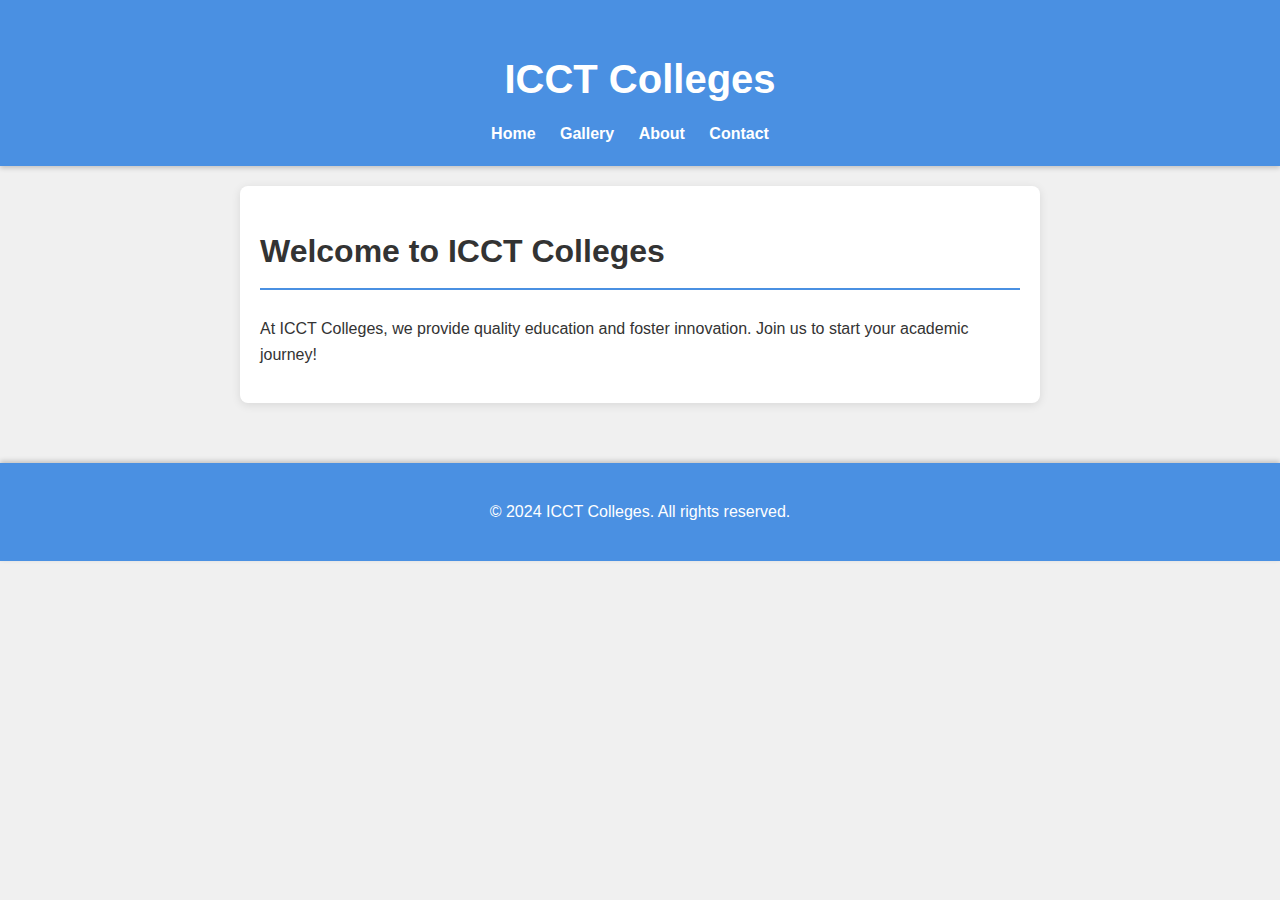
<file: index.html>
<!DOCTYPE html>
<html lang="en">
<head>
    <meta charset="UTF-8">
    <meta name="viewport" content="width=device-width, initial-scale=1.0">
    <title>ICCT Colleges - Home</title>
    <link rel="stylesheet" href="styles.css">
</head>
<body>

<header>
    <h1>ICCT Colleges</h1>
    <nav>
        <ul>
            <li><a href="index.html">Home</a></li>
            <li><a href="gallery.html">Gallery</a></li>
            <li><a href="about.html">About</a></li>
            <li><a href="contact.html">Contact</a></li>
        </ul>
    </nav>
</header>

<main>
    <section>
        <h2>Welcome to ICCT Colleges</h2>
        <p>At ICCT Colleges, we provide quality education and foster innovation. Join us to start your academic journey!</p>
    </section>
</main>

<footer>
    <p>&copy; 2024 ICCT Colleges. All rights reserved.</p>
</footer>

</body>
</html>
</file>
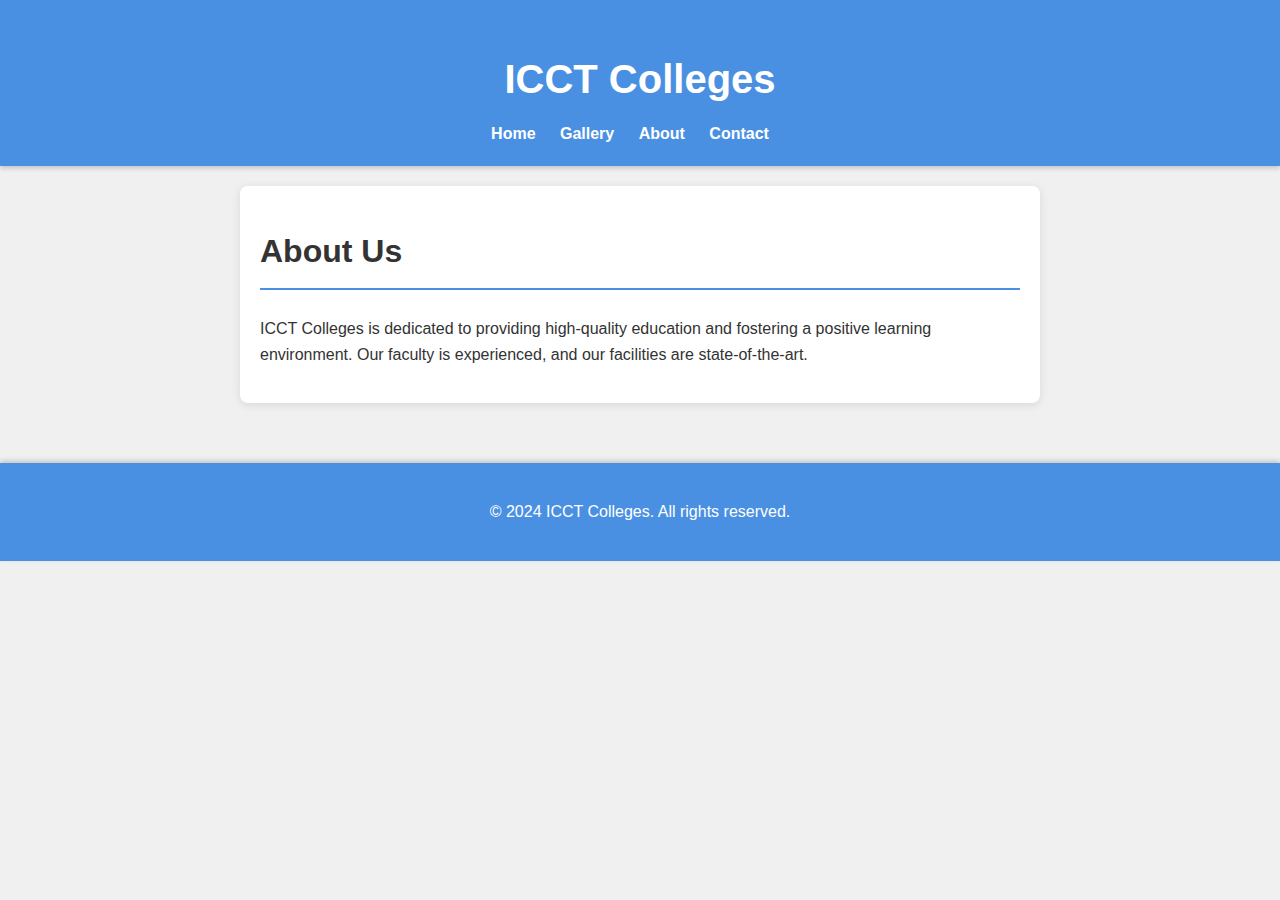
<file: about.html>
<!DOCTYPE html>
<html lang="en">
<head>
    <meta charset="UTF-8">
    <meta name="viewport" content="width=device-width, initial-scale=1.0">
    <title>ICCT Colleges - About</title>
    <link rel="stylesheet" href="styles.css">
</head>
<body>

<header>
    <h1>ICCT Colleges</h1>
    <nav>
        <ul>
            <li><a href="index.html">Home</a></li>
            <li><a href="gallery.html">Gallery</a></li>
            <li><a href="about.html">About</a></li>
            <li><a href="contact.html">Contact</a></li>
        </ul>
    </nav>
</header>

<main>
    <section>
        <h2>About Us</h2>
        <p>ICCT Colleges is dedicated to providing high-quality education and fostering a positive learning environment. Our faculty is experienced, and our facilities are state-of-the-art.</p>
    </section>
</main>

<footer>
    <p>&copy; 2024 ICCT Colleges. All rights reserved.</p>
</footer>

</body>
</html>
</file>
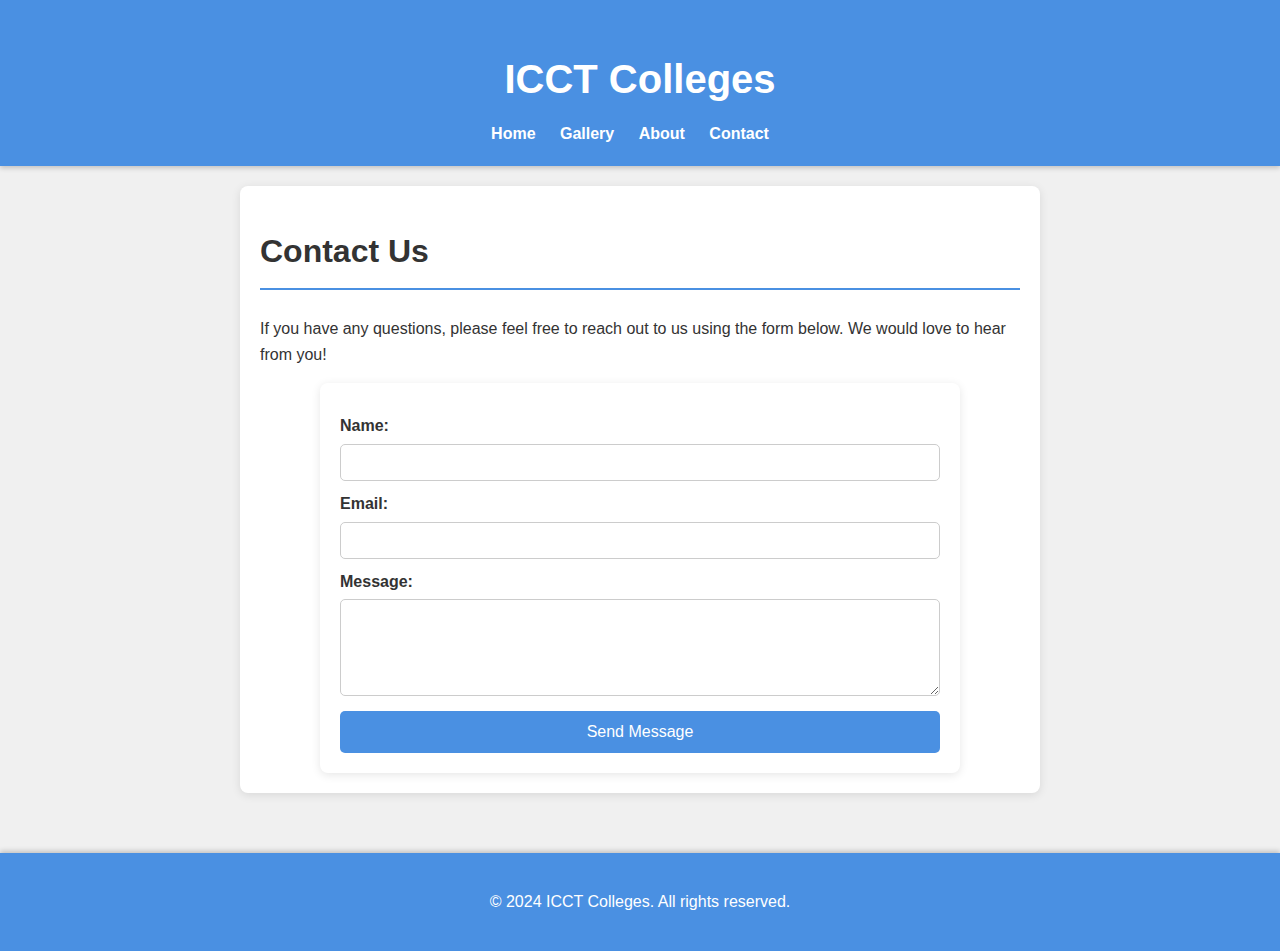
<file: contact.html>
<!DOCTYPE html>
<html lang="en">
<head>
    <meta charset="UTF-8">
    <meta name="viewport" content="width=device-width, initial-scale=1.0">
    <title>Contact Us - ICCT Colleges</title>
    <link rel="stylesheet" href="styles.css">
</head>
<body>

<header>
    <h1>ICCT Colleges</h1>
    <nav>
        <ul>
            <li><a href="index.html">Home</a></li>
            <li><a href="gallery.html">Gallery</a></li>
            <li><a href="about.html">About</a></li>
            <li><a href="contact.html">Contact</a></li>
        </ul>
    </nav>
</header>

<main>
    <section>
        <h2>Contact Us</h2>
        <p>If you have any questions, please feel free to reach out to us using the form below. We would love to hear from you!</p>

        <form action="#" method="post">
            <label for="name">Name:</label>
            <input type="text" id="name" name="name" required>

            <label for="email">Email:</label>
            <input type="email" id="email" name="email" required>

            <label for="message">Message:</label>
            <textarea id="message" name="message" rows="5" required></textarea>

            <button type="submit">Send Message</button>
        </form>
    </section>
</main>

<footer>
    <p>&copy; 2024 ICCT Colleges. All rights reserved.</p>
</footer>

</body>
</html>
</file>
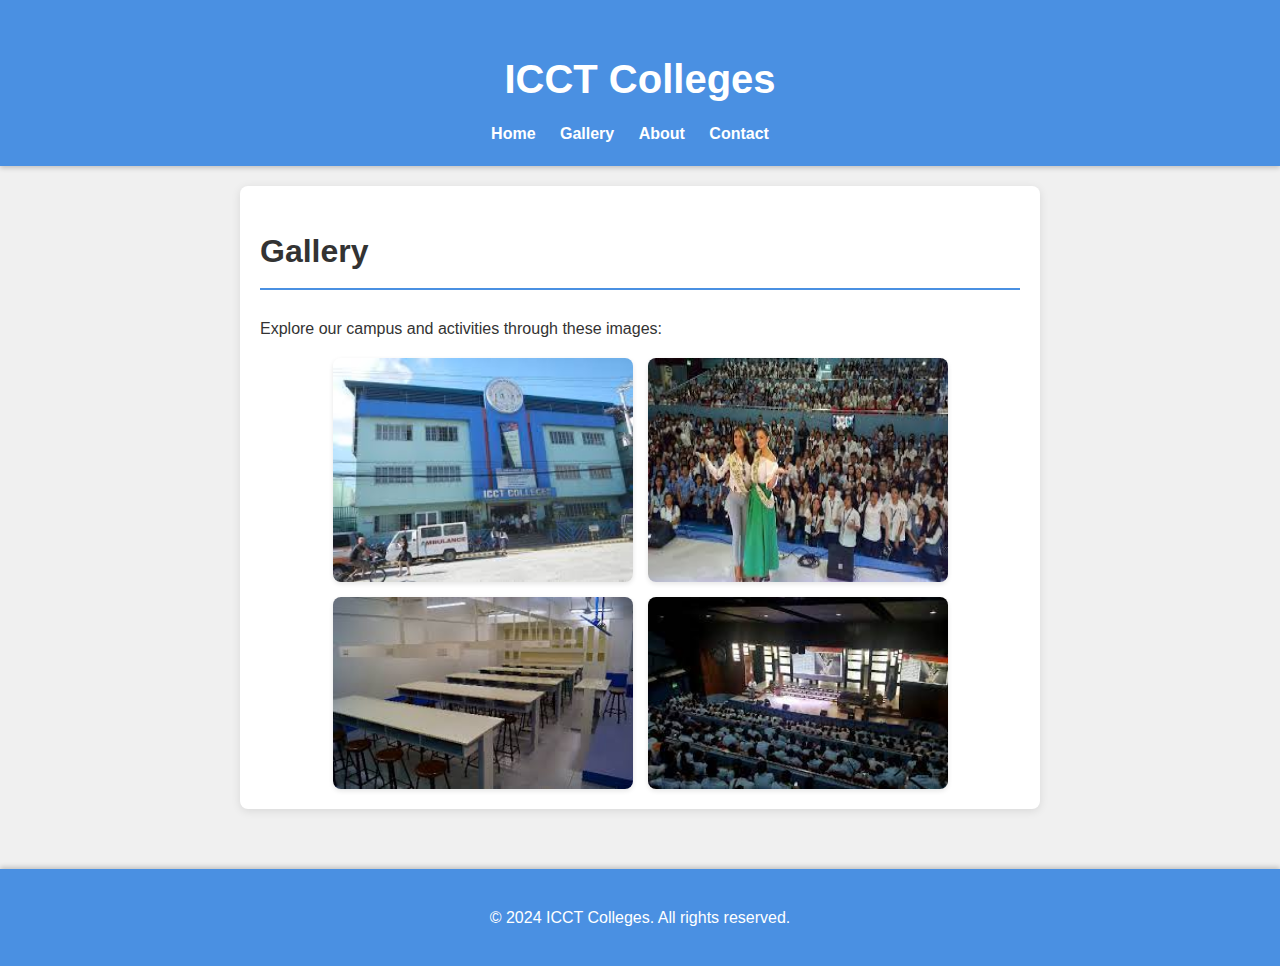
<file: gallery.html>
<!DOCTYPE html>
<html lang="en">
<head>
    <meta charset="UTF-8">
    <meta name="viewport" content="width=device-width, initial-scale=1.0">
    <title>ICCT Colleges - Gallery</title>
    <link rel="stylesheet" href="styles.css">
</head>
<body>

<header>
    <h1>ICCT Colleges</h1>
    <nav>
        <ul>
            <li><a href="index.html">Home</a></li>
            <li><a href="gallery.html">Gallery</a></li>
            <li><a href="about.html">About</a></li>
            <li><a href="contact.html">Contact</a></li>
        </ul>
    </nav>
</header>

<main>
    <section>
        <h2>Gallery</h2>
        <p>Explore our campus and activities through these images:</p>
        <div class="gallery">
            <img src="Images/images.jfif" alt="Image 1" />
            <img src="Images/images (1).jfif" alt="Image 2" />
            <img src="Images/images (2).jfif" alt="Image 3" />
            <img src="Images/images (3).jfif" alt="Image 4" />
        </div>
    </section>
</main>

<footer>
    <p>&copy; 2024 ICCT Colleges. All rights reserved.</p>
</footer>

</body>
</html>
</file>
<file: styles.css>
body {
    font-family: 'Arial', sans-serif;
    margin: 0;
    padding: 0;
    background-color: #f0f0f0; 
    line-height: 1.6;
    color: #333; 
}

header {
    background: #4a90e2; 
    color: #fff;
    padding: 20px;
    text-align: center;
    box-shadow: 0 2px 5px rgba(0, 0, 0, 0.2); 
}

nav ul {
    list-style-type: none;
    padding: 0;
    margin: 10px 0 0; 
}

nav ul li {
    display: inline;
    margin-right: 20px;
}

nav ul li a {
    color: #fff;
    text-decoration: none;
    font-weight: bold;
    transition: color 0.3s, transform 0.3s; 
}

nav ul li a:hover {
    color: #ffcc00; 
    transform: scale(1.05); 
}

h1 {
    margin-bottom: 10px;
    font-size: 2.5em;
}

h2 {
    color: #333;
    font-size: 2em;
    margin-top: 20px;
    border-bottom: 2px solid #4a90e2; 
    padding-bottom: 10px; 
}

main {
    padding: 20px;
    max-width: 800px;
    margin: auto; 
}

section {
    background: #fff; 
    border-radius: 8px; 
    padding: 20px;
    margin-bottom: 20px;
    box-shadow: 0 2px 10px rgba(0, 0, 0, 0.1); 
    transition: transform 0.3s; 
}

section:hover {
    transform: translateY(-5px); 
}

footer {
    text-align: center;
    padding: 20px 0;
    background: #4a90e2;
    color: #fff;
    position: relative;
    bottom: 0;
    width: 100%;
    margin-top: 20px;
    box-shadow: 0 -2px 5px rgba(0, 0, 0, 0.2); 
}


.gallery {
    display: flex;
    flex-wrap: wrap; 
    gap: 15px; 
    justify-content: center; 
}

.gallery img {
    width: 300px; 
    height: auto;
    border-radius: 8px; 
    box-shadow: 0 2px 5px rgba(0, 0, 0, 0.1); 
    transition: transform 0.3s, box-shadow 0.3s; 
}

.gallery img:hover {
    transform: scale(1.05); 
    box-shadow: 0 4px 10px rgba(0, 0, 0, 0.3); 
}


form {
    display: flex;
    flex-direction: column; 
    max-width: 600px; 
    margin: auto; 
    padding: 20px; 
    background: #fff; 
    border-radius: 8px; 
    box-shadow: 0 2px 10px rgba(0, 0, 0, 0.1); 
}

label {
    margin-top: 10px; 
    font-weight: bold; 
}

input, textarea {
    padding: 10px;
    border: 1px solid #ccc; 
    border-radius: 5px; 
    margin-top: 5px; 
    transition: border 0.3s, box-shadow 0.3s; 
}

input:focus, textarea:focus {
    border: 1px solid #4a90e2; 
    box-shadow: 0 0 5px rgba(74, 144, 226, 0.5); 
}

button {
    background: #4a90e2; 
    color: #fff;
    border: none;
    border-radius: 5px;
    padding: 12px;
    cursor: pointer;
    font-size: 1em;
    transition: background 0.3s, transform 0.3s; 
    margin-top: 15px; 
}

button:hover {
    background: #3a7bc2; 
    transform: scale(1.05); 
}
</file>
